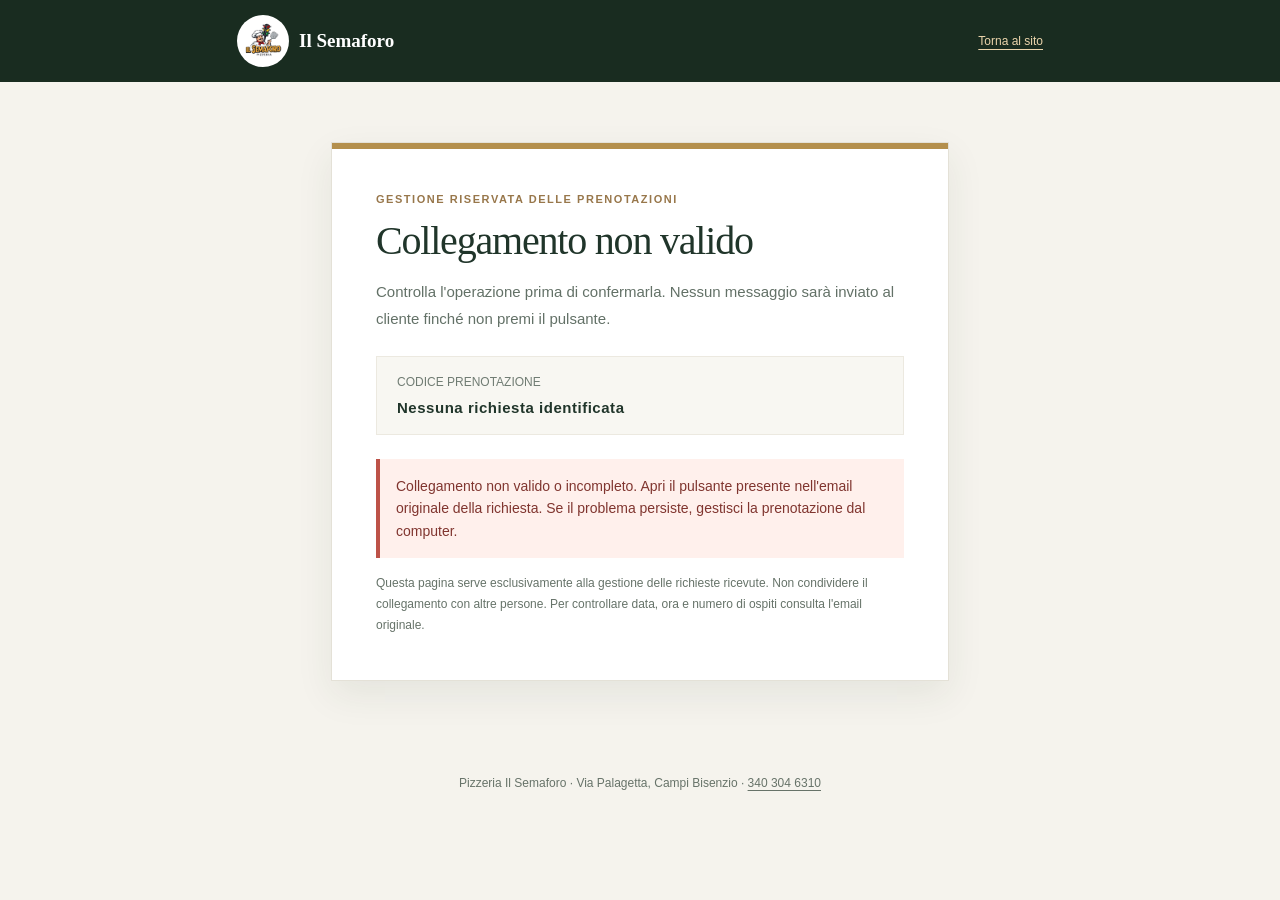
<file: gestisci-prenotazione.html>
<!doctype html>
<html lang="it">
<head>
<meta charset="utf-8">
<meta name="viewport" content="width=device-width,initial-scale=1">
<meta name="theme-color" content="#18291e">
<meta name="robots" content="noindex,nofollow,noarchive">
<meta name="referrer" content="no-referrer">
<title>Gestisci prenotazione | Pizzeria Il Semaforo</title>
<link rel="icon" href="images/logo1.jpg">
<style>
:root{color-scheme:light;font-family:Arial,Helvetica,sans-serif;color:#20352a;background:#f5f3ed}
*{box-sizing:border-box}body{margin:0}a{color:inherit}
.manager-head{background:#192c20;color:#fff}
.manager-head-inner{max-width:850px;margin:auto;padding:15px 22px;display:flex;align-items:center;justify-content:space-between;gap:14px}
.manager-brand{display:flex;align-items:center;gap:10px;text-decoration:none;font:600 19px Georgia,serif}
.manager-brand img{width:52px;height:52px;object-fit:contain;border-radius:50%;background:#fff}
.manager-return{font-size:12px;color:#ecd5ac;text-underline-offset:4px}
.manager-main{max-width:650px;margin:clamp(24px,6vw,60px) auto;padding:0 16px 32px}
.manager-card{background:#fff;border:1px solid #e4e1d7;box-shadow:0 14px 35px #203c2914;overflow:hidden}
.manager-line{height:6px;background:#b48f4c}.manager-card[data-state=confirm] .manager-line{background:#267248}
.manager-card[data-state=reject] .manager-line{background:#b54a42}
.manager-content{padding:clamp(24px,6vw,44px)}
.manager-kicker{font-size:11px;letter-spacing:.14em;color:#98774b;font-weight:700}
h1{font:normal clamp(29px,6vw,40px)/1.16 Georgia,serif;letter-spacing:-.03em;margin:13px 0 15px}
.manager-lead{font-size:15px;line-height:1.75;color:#637167;margin:0 0 24px}
.manager-summary{display:grid;gap:10px;padding:18px 20px;background:#f8f7f2;border:1px solid #ece9e0;margin:24px 0}
.manager-summary span{font-size:12px;color:#707c73}.manager-summary strong{font-size:15px;letter-spacing:.035em}
.manager-state{border-left:4px solid #d6aa4d;background:#fff6e4;padding:15px 17px;margin:20px 0;color:#795a26;font-size:13px;line-height:1.7}
.manager-state[data-choice=confirm]{border-color:#38915c;background:#e9f5ed;color:#235638}
.manager-state[data-choice=reject]{border-color:#cb5b50;background:#fff0ec;color:#793c34}
.manager-state b{display:block;font-size:14px}
.manager-button{border:0;border-radius:4px;padding:17px 19px;width:100%;background:#276a42;color:white;font-weight:700;letter-spacing:.025em;font-size:14px;cursor:pointer;min-height:55px}
.manager-button.reject{background:#a9473d}.manager-button:disabled{opacity:.55;cursor:not-allowed}
.manager-help{margin:15px 0 0;color:#667369;font-size:12px;line-height:1.75}
.manager-error{padding:16px;background:#fff0ec;border-left:4px solid #bd5248;color:#80352f;font-size:14px;line-height:1.6}
.manager-foot{max-width:850px;margin:0 auto;padding:0 20px 25px;color:#677369;font-size:12px;text-align:center;line-height:1.7}
.manager-foot a{text-underline-offset:3px}
@media(max-width:540px){.manager-head-inner{padding:12px 16px}.manager-brand{font-size:16px}.manager-brand img{width:42px;height:42px}.manager-return{font-size:11px}.manager-main{margin:18px auto 8px}.manager-summary{margin:18px 0}h1{font-size:31px}}
</style>
</head>
<body>
<header class="manager-head">
 <div class="manager-head-inner">
  <a class="manager-brand" href="index.html"><img src="images/logo1.jpg" alt="">Il Semaforo</a>
  <a class="manager-return" href="index.html">Torna al sito</a>
 </div>
</header>
<main class="manager-main">
 <section class="manager-card" id="managerCard" aria-labelledby="managerTitle">
  <div class="manager-line"></div>
  <div class="manager-content">
   <div class="manager-kicker">GESTIONE RISERVATA DELLE PRENOTAZIONI</div>
   <h1 id="managerTitle">Verifica la richiesta.</h1>
   <p class="manager-lead" id="managerIntro">Controlla l'operazione prima di confermarla. Nessun messaggio sarà inviato al cliente finché non premi il pulsante.</p>
   <div class="manager-summary"><span>CODICE PRENOTAZIONE</span><strong id="bookingRef">Caricamento...</strong></div>
   <div class="manager-state" id="managerState" role="status">
    <b id="managerStateTitle">Decisione da confermare</b>
    <span id="managerStateText">L'esito definitivo verrà inviato via email soltanto dopo la tua conferma.</span>
   </div>
   <form id="decisionForm" method="post" action="https://script.google.com/macros/s/AKfycbxKzVUQnjapS-15SP4ZAQwzQ8GtDihsGUGzY5HkmMooVB3_TW7rtn__wA9TRp1IYxbP/exec" hidden>
    <input type="hidden" name="mode" value="decision">
    <input type="hidden" name="token" id="bookingToken">
    <input type="hidden" name="action" id="bookingAction">
    <button id="decisionButton" class="manager-button" type="submit">Conferma prenotazione e invia l'email</button>
   </form>
   <div class="manager-error" id="managerError" hidden>Collegamento non valido o incompleto. Apri il pulsante presente nell'email originale della richiesta. Se il problema persiste, gestisci la prenotazione dal computer.</div>
   <p class="manager-help">Questa pagina serve esclusivamente alla gestione delle richieste ricevute. Non condividere il collegamento con altre persone. Per controllare data, ora e numero di ospiti consulta l'email originale.</p>
  </div>
 </section>
</main>
<footer class="manager-foot">Pizzeria Il Semaforo · Via Palagetta, Campi Bisenzio · <a href="tel:+393403046310">340 304 6310</a></footer>
<script>
(function(){
  'use strict';
  var params=new URLSearchParams(location.hash.replace(/^#/,''));
  var token=params.get('manage')||'';
  var action=params.get('action')||'';
  var ref=params.get('ref')||'';
  // Il token è privato: rimuovilo subito dalla barra degli indirizzi e dalla cronologia.
  try {history.replaceState(null,'',location.pathname+location.search);} catch(e){}
  var card=document.getElementById('managerCard');
  var form=document.getElementById('decisionForm');
  var button=document.getElementById('decisionButton');
  var state=document.getElementById('managerState');
  var error=document.getElementById('managerError');
  var valid=/^[a-f0-9-]{72}$/.test(token)&&(action==='confirm'||action==='reject');
  if(!valid){
    document.getElementById('managerTitle').textContent='Collegamento non valido';
    document.getElementById('bookingRef').textContent='Nessuna richiesta identificata';
    state.hidden=true;error.hidden=false;return;
  }
  document.getElementById('bookingToken').value=token;
  document.getElementById('bookingAction').value=action;
  document.getElementById('bookingRef').textContent=/^SEM-[A-Z0-9-]{8,40}$/.test(ref)?ref:'Consulta il codice nella tua email';
  card.dataset.state=action;
  state.dataset.choice=action;
  var isConfirm=action==='confirm';
  document.getElementById('managerTitle').textContent=isConfirm?'Conferma il tavolo.':'Non confermare il tavolo.';
  document.getElementById('managerStateTitle').textContent=isConfirm?'PRENOTAZIONE DA CONFERMARE':'RICHIESTA DA RIFIUTARE';
  document.getElementById('managerStateText').textContent=isConfirm
    ?'Premendo il pulsante invierai al cliente la conferma definitiva della prenotazione.'
    :'Premendo il pulsante informerai il cliente che non è possibile confermare il tavolo richiesto.';
  button.textContent=isConfirm?'Conferma prenotazione e invia l’email':'Rifiuta prenotazione e avvisa il cliente';
  button.classList.toggle('reject',!isConfirm);
  form.hidden=false;
  form.addEventListener('submit',function(){
    button.disabled=true;
    button.textContent='Invio della decisione in corso…';
  });
})();
</script>
</body>
</html>
</file>
